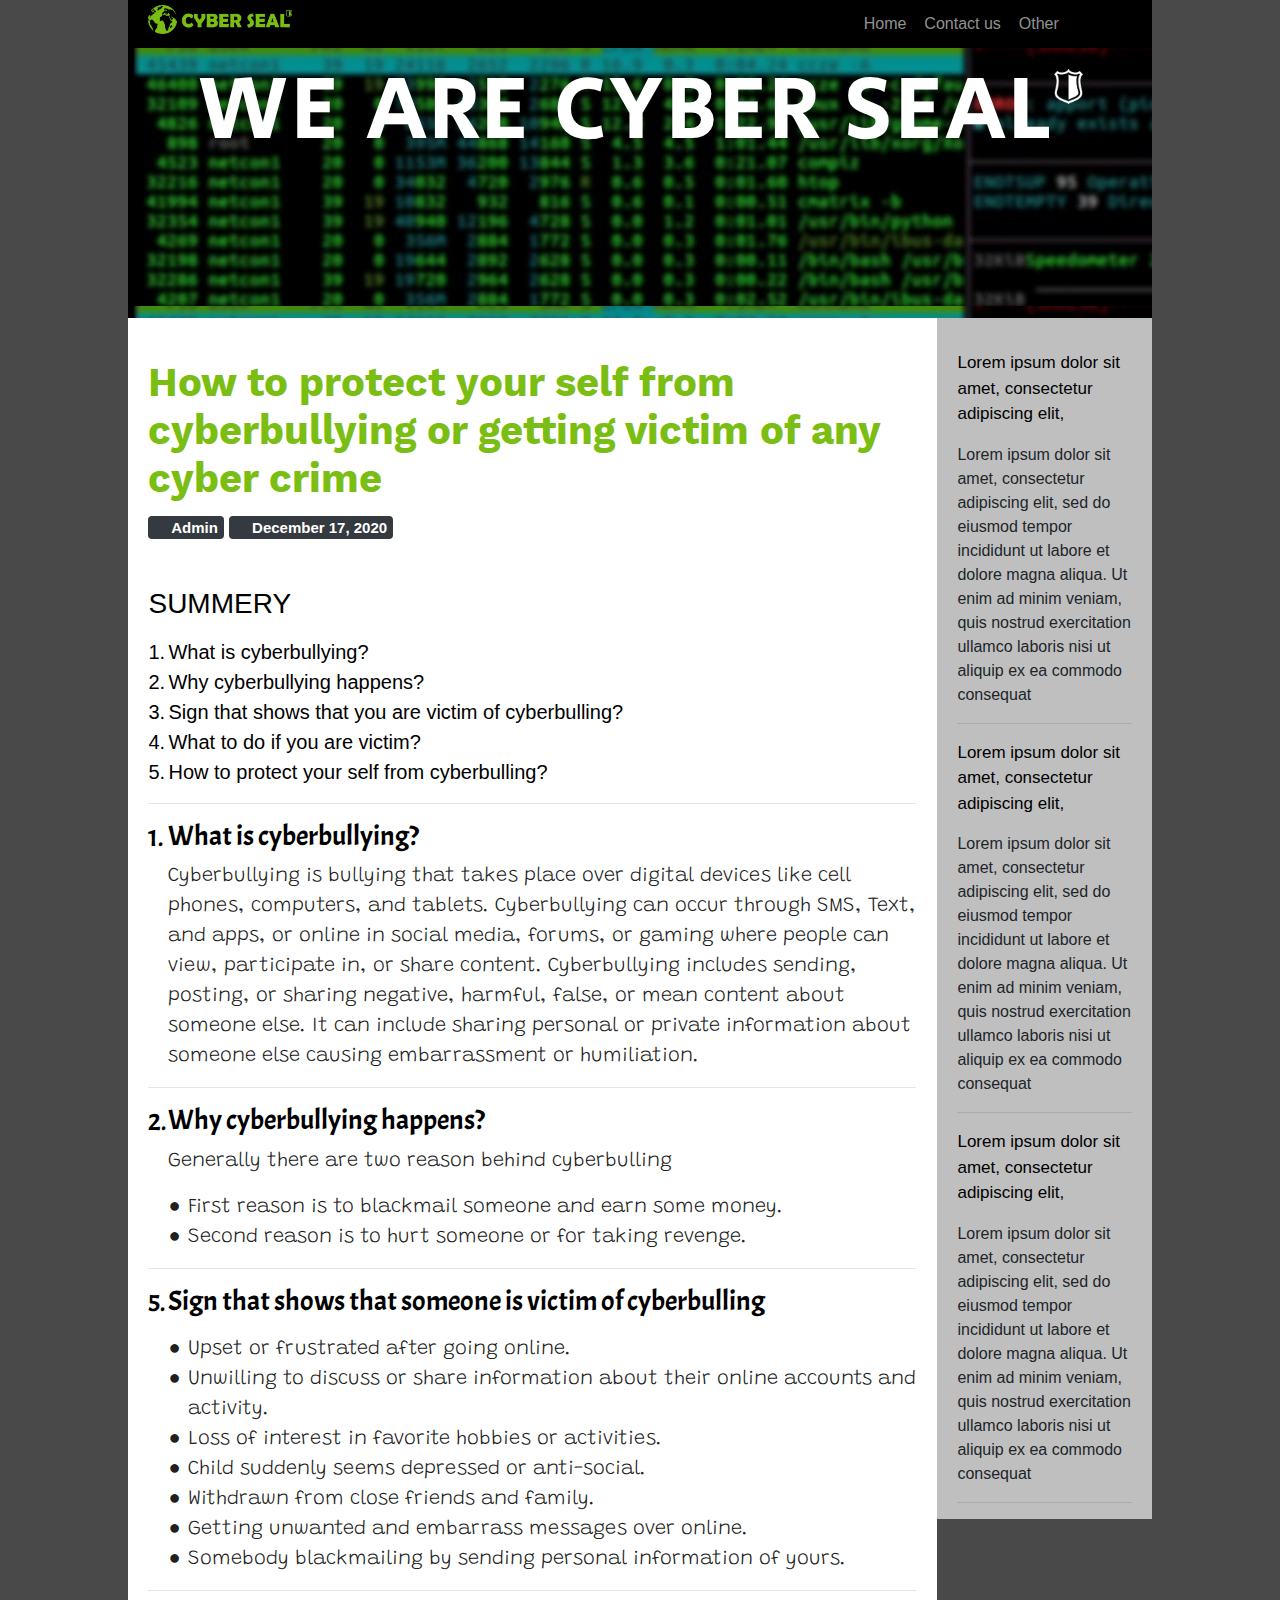
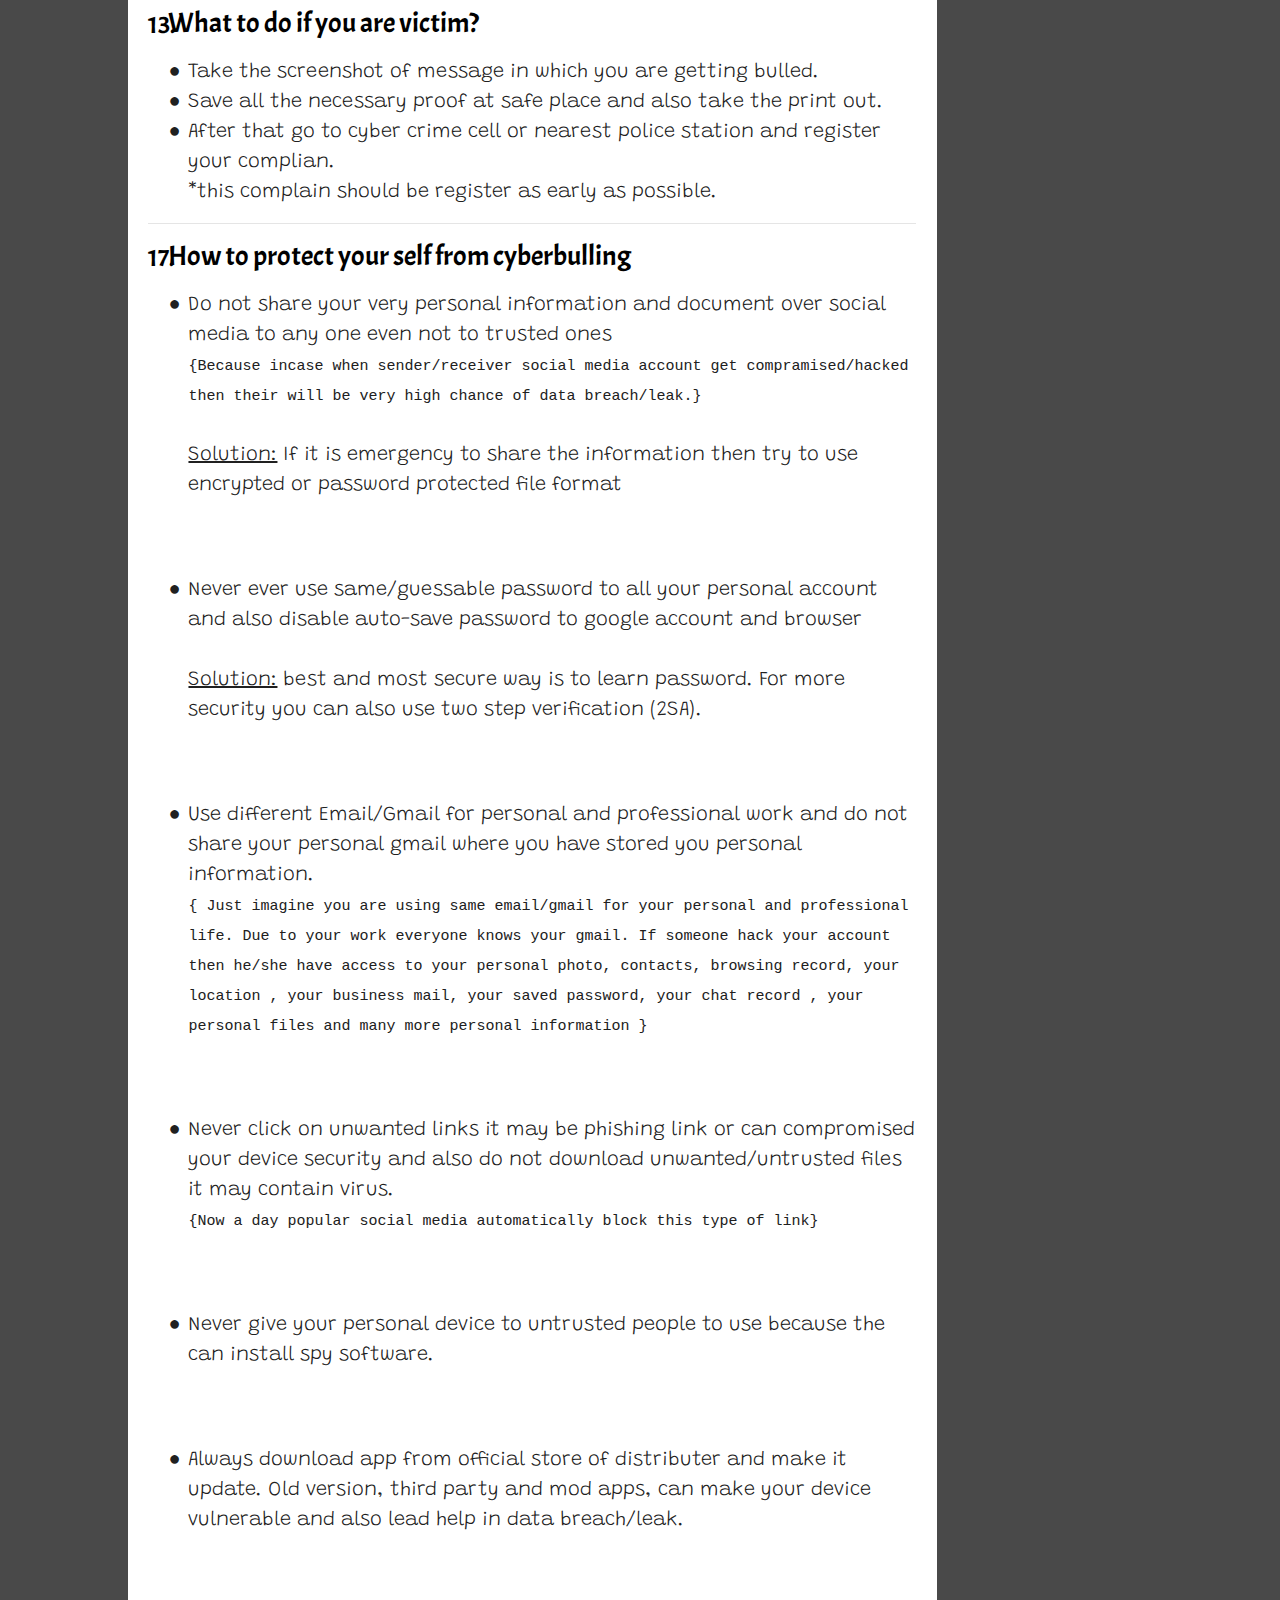
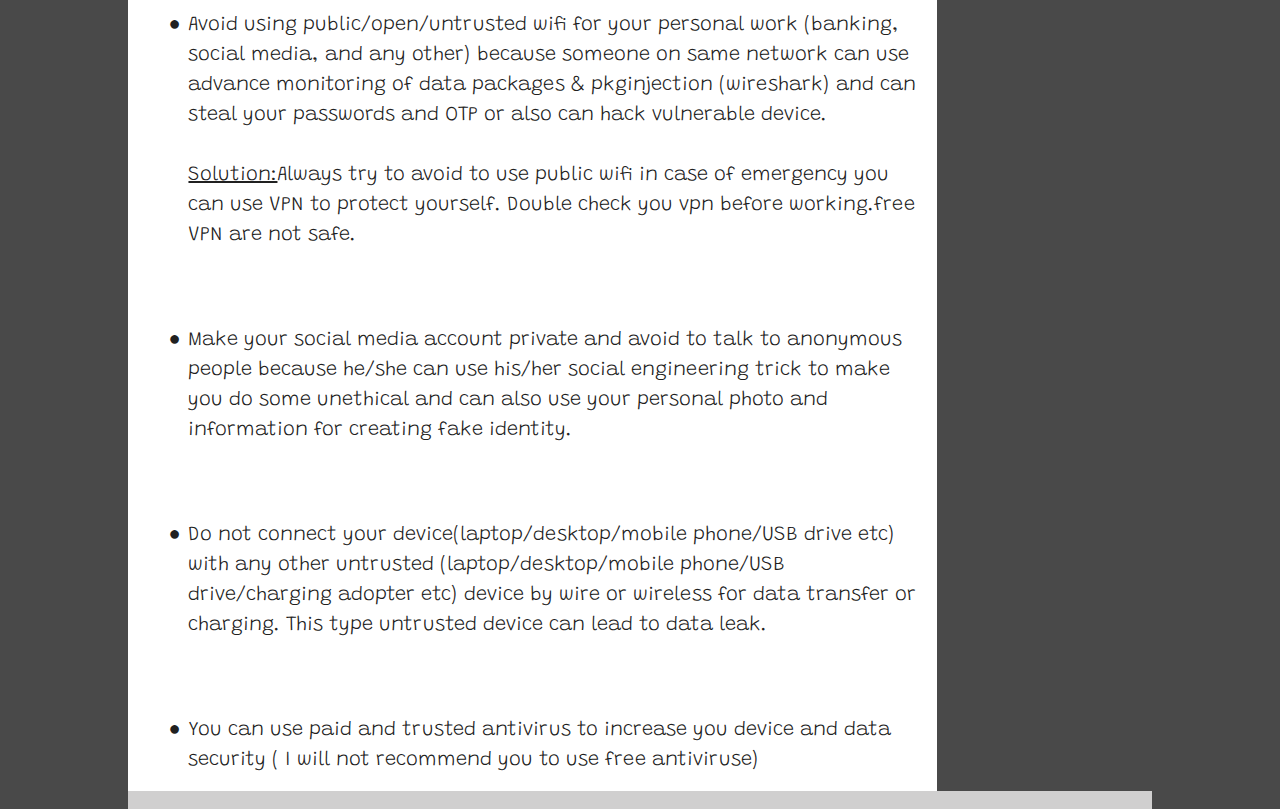
<file: index.html>
<!doctype html>
<html>
<head>
<meta charset="utf-8">
<meta name="viewport" content="width=device-width, initial-scale=1">
<meta http-equiv="X-UA-Compatible" content="IE=edge">
<title>cyberbullying</title>
<link href="BlogPostAssets/styles/blogPostStyle.css" rel="stylesheet" type="text/css">
	<link rel="stylesheet" href="https://use.fontawesome.com/releases/v5.7.0/css/all.css" integrity="sha384-lZN37f5QGtY3VHgisS14W3ExzMWZxybE1SJSEsQp9S+oqd12jhcu+A56Ebc1zFSJ" crossorigin="anonymous">
<link href="css/bootstrap-4.3.1.css" rel="stylesheet" type="text/css">
<!--The following script tag downloads a font from the Adobe Edge Web Fonts server for use within the web page. We recommend that you do not modify it.--><script>var __adobewebfontsappname__="dreamweaver"</script><script src="http://use.edgefonts.net/montserrat:n4:default;source-sans-pro:n2:default.js" type="text/javascript"></script>
</head>

<body class="minbg">
<div id="mainwrapper">
<header> 
    <!--**************************************************************************
    Header starts here. It contains Logo and 3 navigation links. 
    ****************************************************************************-->
    <div id="logo"> <img src="images/logo-verysmall.png" alt="CYBER SEAL" class="logo"></div>
    <nav> <a href="#" title="Link">Home</a> <a href="#" title="Link">Contact us</a> <a href="#" title="Link">Other</a></nav><br>
	  <!--<img src="images/bg.jpg" alt="bg" class="bg">-->
  </header>
	  <section class="site-title">
            <div class="site-background" >
               <div class="devbo">
			   <h1 class = "hma"> WE ARE CYBER SEAL<sup><img src="BlogPostAssets/images/seal.png" class="seallogo"></sup></h1>
<!---  <button class="btn">Explore</button>-->
            </div></div>
        </section>
  <div id="content">
   
    <section id="mainContent"> 
      <!--************************************************************************
    Main Blog content starts here
    ****************************************************************************-->
      <h1 class="mainh"><!-- Blog title -->How to protect your self from cyberbullying or getting victim of any cyber crime</h1>
		
		<div class="badgeh"><p><span class="badge badge-dark">  <span><i class="fas fa-user text-gray"></i>&nbsp;&nbsp;&nbsp;&nbsp;Admin</span></span>
		
		<span class="badge badge-dark"> <span><i class="fas fa-calendar-alt text-gray"></i>&nbsp;&nbsp;&nbsp;&nbsp;December 17, 2020</span></span></p></div><br>
	
      <h3 class="summ"><!-- Tagline -->SUMMERY</h3>
     
      <p><ol >
		
		<li class="summ">What is cyberbullying?</li>
		<li class="summ">Why cyberbullying happens?</li>
		<li class="summ">Sign that shows that you are victim of cyberbulling?</li>
		<li class="summ">What to do if you are victim?</li>
		<li class="summ">How to protect your self from cyberbulling?</li>
		
		</ol>
		
		</p>
	  
      <p>
		  
	      <ol><hr>
			  <li class="veronica"><h3 class="acid">What is cyberbullying?</h3>
				  
				  <p class="venomcon">Cyberbullying is bullying that takes place over digital devices like cell phones, computers, and tablets. Cyberbullying can occur through SMS, Text, and apps, or online in social media, forums, or gaming where people can view, participate in, or share content. Cyberbullying includes sending, posting, or sharing negative, harmful, false, or mean content about someone else. It can include sharing personal or private information about someone else causing embarrassment or humiliation.
				  </p>
				  
			 </li><hr>
			  <li class="veronica"><h3 class="acid">Why cyberbullying happens?</h3>
				  <p class="venomcon">Generally there are two reason behind cyberbulling 
					  <ul>
						  <li class="venom">First reason is to blackmail someone and earn some money.</li>
                          <li class="venom">Second reason is to hurt someone or for taking revenge.</li>
					</ul></p>
			  </li><hr>
	          <li class="veronica"> <h3 class="acid">Sign that shows that someone is victim of cyberbulling</h3>
				  <p>
					  <ul>
					      <li class="venom">Upset or frustrated after going online.</li>
                          <li class="venom">Unwilling to discuss or share information about their online accounts and activity. </li>
                          <li class="venom">Loss of interest in favorite hobbies or activities.</li>
                          <li class="venom">Child suddenly seems depressed or anti-social.</li>
                          <li class="venom">Withdrawn from close friends and family.</li>
                          <li class="venom">Getting unwanted and embarrass messages over online.</li>
                          <li class="venom">Somebody blackmailing by sending personal information of yours.</li>
					 </ul></p>
				</li><hr>
	             <li class="veronica"><h3 class="acid">What to do if you are victim?</h3><p>
					 <ul>
						 <li class="venom">Take the screenshot of message in which you are getting bulled.</li>
                         <li class="venom">Save all the necessary proof at safe place and also take the print out.</li>
                         <li class="venom">After that go to cyber crime cell or nearest police station and register your complian.<br>
                             *this complain should be register as early as possible.</li>
                       </ul>
					 
					 </p>
			     </li><hr>
                 <li class="veronica"> <h3 class="acid">How to protect your self from cyberbulling</h3>
					 <p>
						 <ul>
							 <li class="venom">Do not share your very personal information and document over social media to any one even not to trusted ones<br><tt>{Because incase when sender/receiver social media account get compramised/hacked then their will be very high chance of data breach/leak.}</tt> <br><br>
								<u>Solution:</u> If it is emergency to share the information then try to use encrypted or password protected file format <br>
								 <!----------------------------></li><br><br>
							 
							 
							 <li class="venom">Never ever use same/guessable password to all your personal account and also disable auto-save password to google account and browser<br><br>
								<u>Solution:</u> best and most secure way is to learn password. For more security you can also use two step verification (2SA). </li> <br><br>
							 
							 
							  <li class="venom">Use different Email/Gmail for personal and professional work and do not share your personal gmail where you have stored you personal information.<br><tt>{ Just imagine you are using same email/gmail for your personal and professional life. Due to your work everyone knows your gmail. If someone hack your account then he/she have access to your personal photo, contacts, browsing record, your location , your business mail, your saved password, your chat record , your personal files and many more personal information  }</tt></li><br><br>
							 
							 
							  <li class="venom">Never click on unwanted links it may be phishing link or can compromised your device security and also do not download unwanted/untrusted files it may contain virus.<br><tt>{Now a day popular social media automatically block this type of link}</tt> <br>
								
								 <!----------------------------></li><br><br>
							 
							 
							 <li class="venom">Never give your personal device to untrusted people to use because the can install spy software.
							 <!----what are spy software--------->
							 </li><br><br>
							 
							 
							 <li class="venom">Always download app from official store of distributer and make it update. Old version, third party and mod apps, can make your device vulnerable and also lead help in data breach/leak.
							 <!--------what are vulnerable device------------>
								 <!-----check weather your data is compranised------>
							 </li> <br><br>
							 
							 
							 <li class="venom">Avoid using public/open/untrusted wifi for your personal work (banking, social media, and any other) because someone on same network can use advance monitoring of data packages & pkginjection (wireshark) and can steal your passwords and OTP or also can hack vulnerable device.<br><br>
								 
							 <u>Solution:</u>Always try to avoid to use public wifi in case of emergency you can use VPN to protect yourself. Double check you vpn before working.free VPN are not safe.
								 <!-----list of free vpn------->
							 </li><br><br>
							 
							 
							 <li class="venom">Make your social media account private and avoid to talk to anonymous people because he/she can use his/her social engineering trick to make you do some unethical and can also use your personal photo and information for creating fake identity.</li><br><br>
							 
							 
							 <li class="venom">Do not connect your device(laptop/desktop/mobile phone/USB drive etc) with any other untrusted (laptop/desktop/mobile phone/USB drive/charging adopter etc) device by wire or wireless for data transfer or charging. This type untrusted device can lead to data leak.
							 
							 
							 </li><br><br>
							 
							 <li class="venom">You can use paid and trusted antivirus to increase you device and data security ( I will not recommend you to use free antiviruse)
							 <!-----------list of best antiviruse--------->
							 </li>
							 
							 
							 </ul></p>
							 
							 </li>

	  
	  
	      </ol>
	  
	  
	  
	  
	  
	  
	  
	  
	  
	  
	  </p>
   <!--   <aside id="authorInfo"> 
        
        <h2>    </h2>
        <p>Lorem ipsum dolor sit amet, consectetur adipiscing elit, sed do eiusmod tempor incididunt ut labore et dolore magna aliqua. Ut enim ad minim veniam, quis nostrud exercitation ullamco laboris nisi ut aliquip ex ea commodo consequat.</p>
      </aside>--->
</section>
<section id="sidebar"> 
      <!--************************************************************************
    Sidebar starts here
    ****************************************************************************-->
     <div>
		 <p class="shead">Lorem ipsum dolor sit amet, consectetur adipiscing elit,</p>
		 <p>Lorem ipsum dolor sit amet, consectetur adipiscing elit, sed do eiusmod tempor incididunt ut labore et dolore magna aliqua. Ut enim ad minim veniam, quis nostrud exercitation ullamco laboris nisi ut aliquip ex ea commodo consequat</p>
	 </div>
	<hr>
	 <div>
		 <p class="shead">Lorem ipsum dolor sit amet, consectetur adipiscing elit,</p>
		 <p>Lorem ipsum dolor sit amet, consectetur adipiscing elit, sed do eiusmod tempor incididunt ut labore et dolore magna aliqua. Ut enim ad minim veniam, quis nostrud exercitation ullamco laboris nisi ut aliquip ex ea commodo consequat</p>
	 </div>
	<hr>
	<div>
		 <p class="shead">Lorem ipsum dolor sit amet, consectetur adipiscing elit,</p>
		 <p>Lorem ipsum dolor sit amet, consectetur adipiscing elit, sed do eiusmod tempor incididunt ut labore et dolore magna aliqua. Ut enim ad minim veniam, quis nostrud exercitation ullamco laboris nisi ut aliquip ex ea commodo consequat</p>
	 </div>
	<hr>
      
    </section>
    <footer> 
      <!--************************************************************************
    Footer starts here
    ****************************************************************************-->
     <!--- <article>
        <h3>Footer1</h3>
        <p>Lorem ipsum dolor sit amet, consectetur adipiscing elit, sed do eiusmod tempor incididunt ut labore et dolore magna aliqua.</p>
      </article>
      <article>
        <h3>Footer2</h3>
        <p>Lorem ipsum dolor sit amet, consectetur adipiscing elit, sed do eiusmod tempor incididunt ut labore et dolore magna aliqua.</p>
      </article>-->
    </footer>
  </div>
  <div id="footerbar"><!-- Small footerbar at the bottom --></div>
</div>

</body>
</html>
</file>
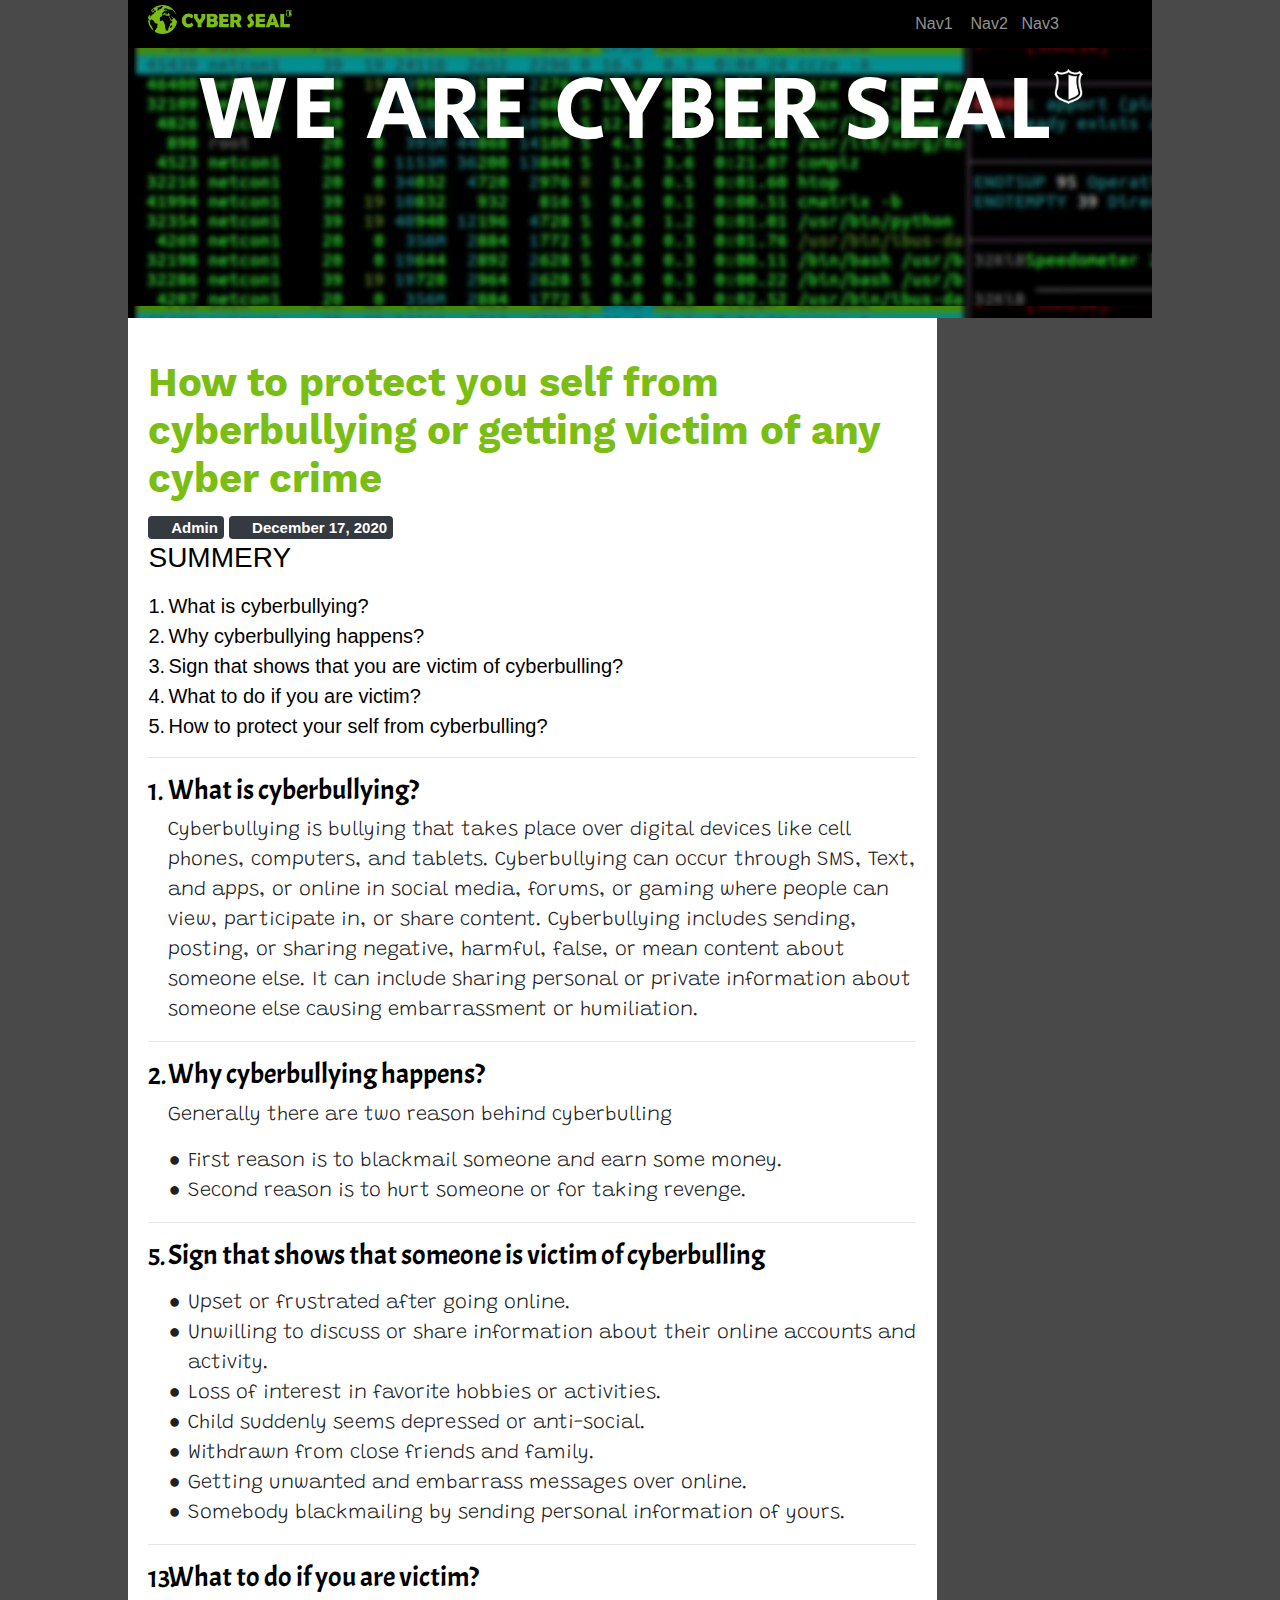
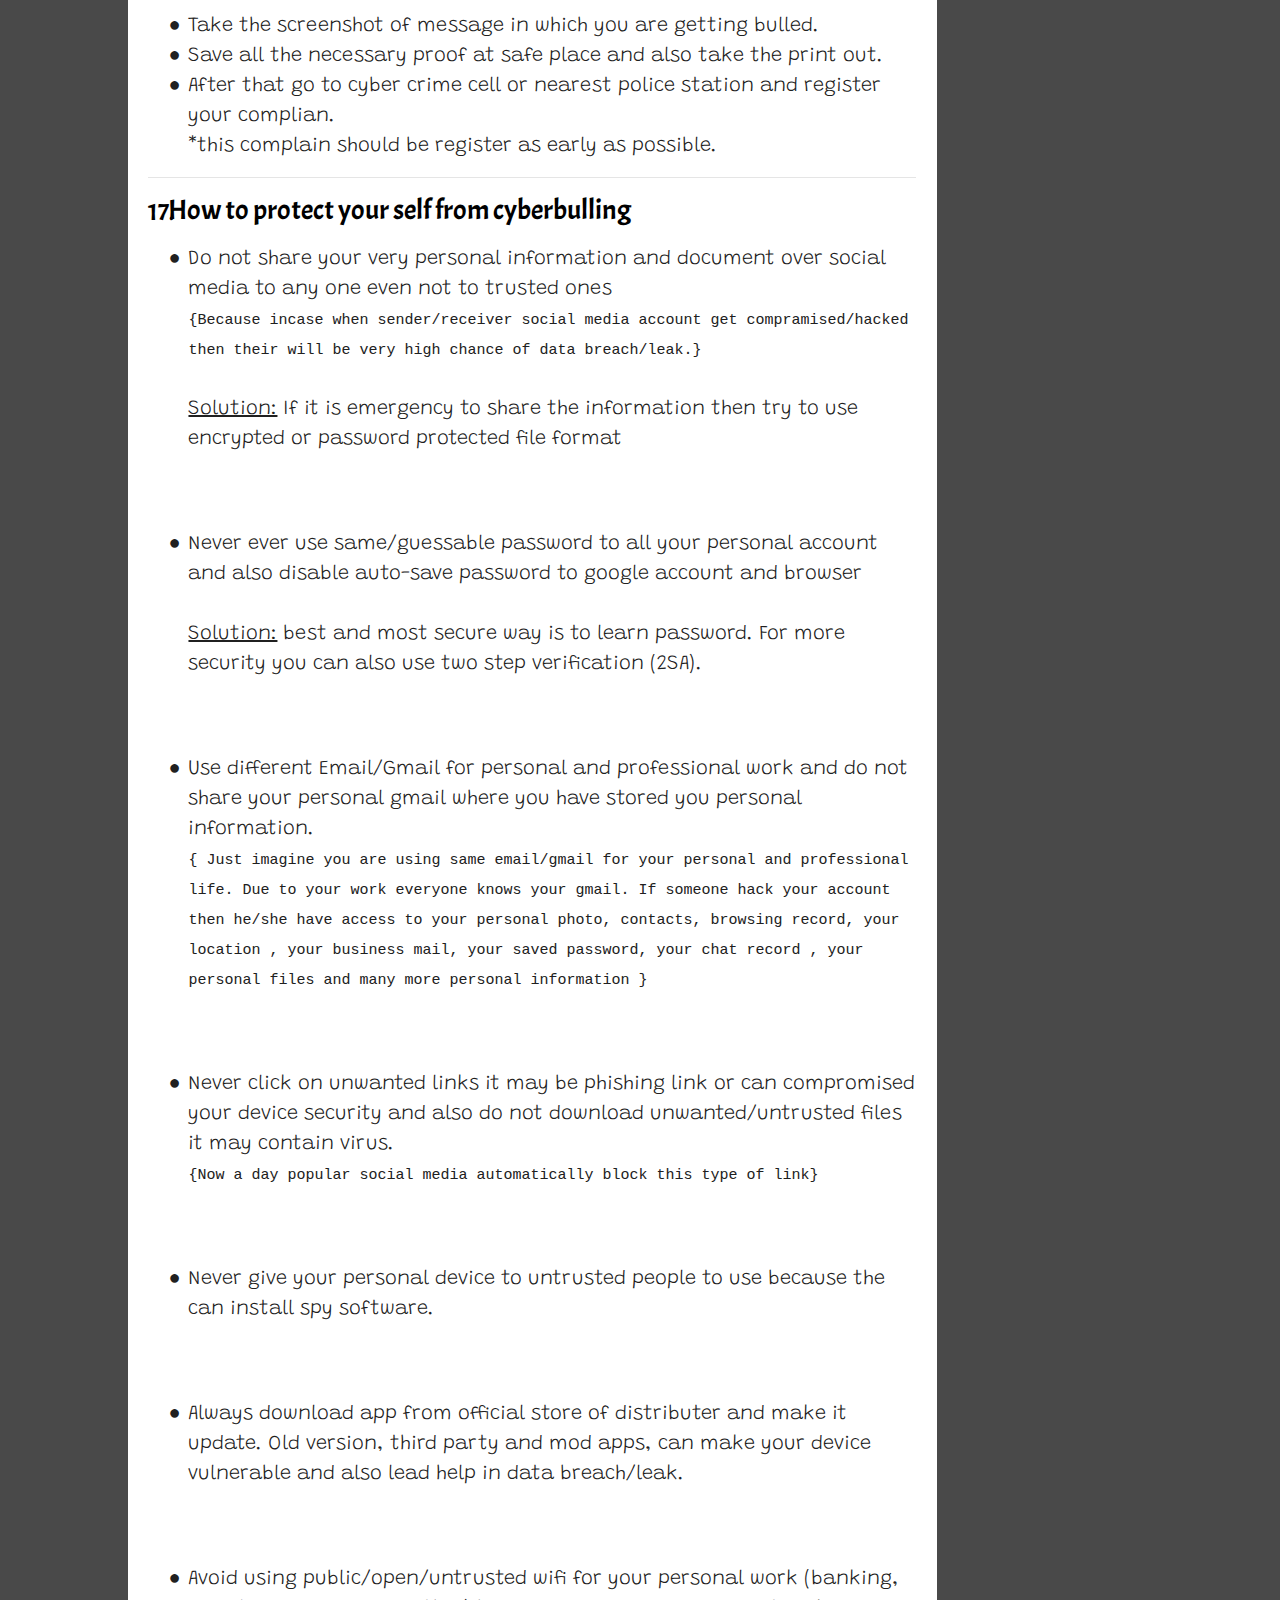
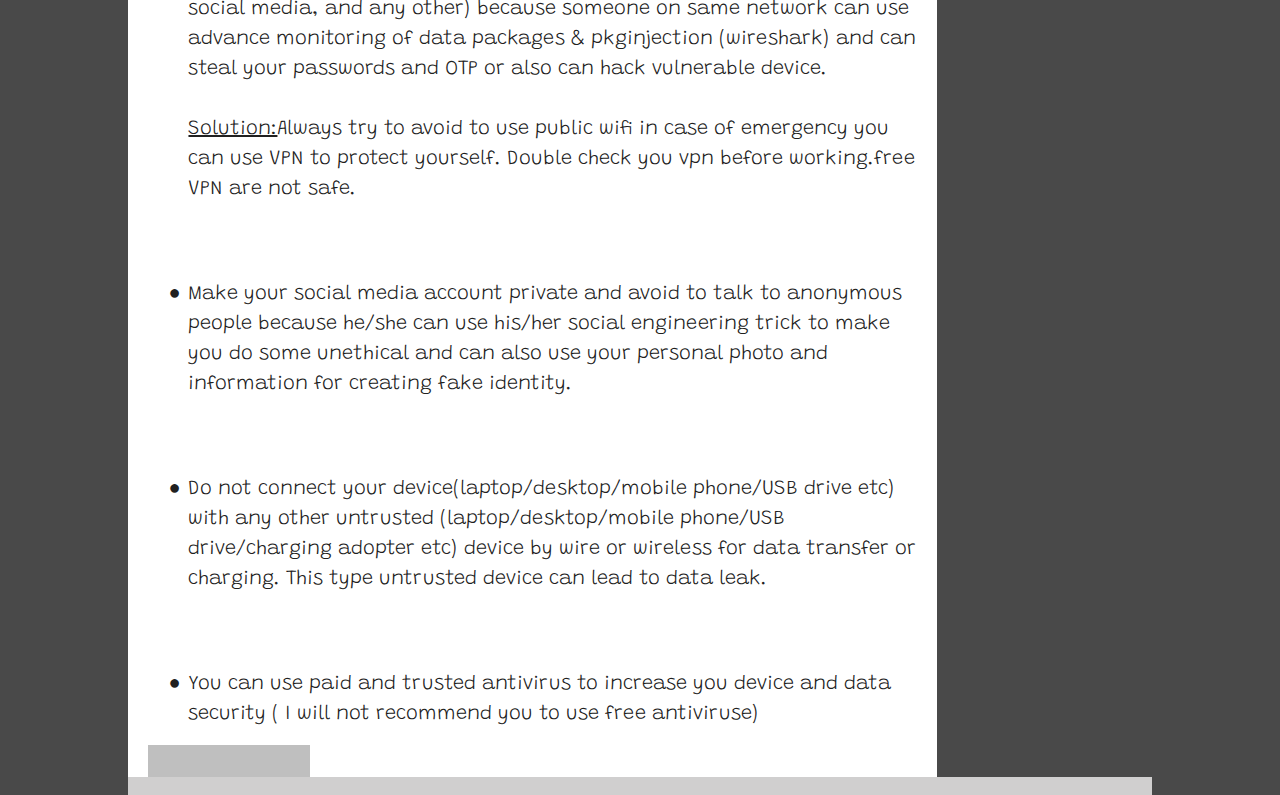
<file: Untitled-1.html>
<!doctype html>
<html>
<head>
<meta charset="utf-8">
<meta name="viewport" content="width=device-width, initial-scale=1">
<meta http-equiv="X-UA-Compatible" content="IE=edge">
<title>BlogPost template by Adobe Dreamweaver CC</title>
<link href="BlogPostAssets/styles/blogPostStyle.css" rel="stylesheet" type="text/css">
	<link rel="stylesheet" href="https://use.fontawesome.com/releases/v5.7.0/css/all.css" integrity="sha384-lZN37f5QGtY3VHgisS14W3ExzMWZxybE1SJSEsQp9S+oqd12jhcu+A56Ebc1zFSJ" crossorigin="anonymous">
<link href="css/bootstrap-4.3.1.css" rel="stylesheet" type="text/css">
<!--The following script tag downloads a font from the Adobe Edge Web Fonts server for use within the web page. We recommend that you do not modify it.--><script>var __adobewebfontsappname__="dreamweaver"</script><script src="http://use.edgefonts.net/montserrat:n4:default;source-sans-pro:n2:default.js" type="text/javascript"></script>
</head>

<body class="minbg">
<div id="mainwrapper">
<header> 
    <!--**************************************************************************
    Header starts here. It contains Logo and 3 navigation links. 
    ****************************************************************************-->
    <div id="logo"> <img src="images/logo-verysmall.png" alt="CYBER SEAL" class="logo"></div>
    <nav> <a href="#" title="Link">Nav1</a> <a href="#" title="Link">Nav2</a><a href="#" title="Link">Nav3</a> </nav><br>
	  <!--<img src="images/bg.jpg" alt="bg" class="bg">-->
  </header>
	  <section class="site-title">
            <div class="site-background" >
               <div class="devbo">
			   <h1 class = "hma"> WE ARE CYBER SEAL<sup><img src="BlogPostAssets/images/seal.png" class="seallogo"></sup></h1>
<!---  <button class="btn">Explore</button>-->
            </div></div>
        </section>
  <div id="content">
   
    <section id="mainContent"> 
      <!--************************************************************************
    Main Blog content starts here
    ****************************************************************************-->
      <h1 class="mainh"><!-- Blog title -->How to protect you self from cyberbullying or getting victim of any cyber crime</h1>
		
		<span class="badge badge-dark">  <span><i class="fas fa-user text-gray"></i>&nbsp;&nbsp;&nbsp;&nbsp;Admin</span></span>
		
		<span class="badge badge-dark"> <span><i class="fas fa-calendar-alt text-gray"></i>&nbsp;&nbsp;&nbsp;&nbsp;December 17, 2020</span></span>
	
      <h3><!-- Tagline -->SUMMERY</h3>
     
      <p><ol>
		
		<li>What is cyberbullying?</li>
		<li>Why cyberbullying happens?</li>
		<li>Sign that shows that you are victim of cyberbulling?</li>
		<li>What to do if you are victim?</li>
		<li>How to protect your self from cyberbulling?</li>
		
		</ol>
		
		</p>
	  
      <p>
		  
	      <ol><hr>
			  <li class="veronica"><h3 class="acid">What is cyberbullying?</h3>
				  
				  <p class="venomcon">Cyberbullying is bullying that takes place over digital devices like cell phones, computers, and tablets. Cyberbullying can occur through SMS, Text, and apps, or online in social media, forums, or gaming where people can view, participate in, or share content. Cyberbullying includes sending, posting, or sharing negative, harmful, false, or mean content about someone else. It can include sharing personal or private information about someone else causing embarrassment or humiliation.
				  </p>
				  
			 </li><hr>
			  <li class="veronica"><h3 class="acid">Why cyberbullying happens?</h3>
				  <p class="venomcon">Generally there are two reason behind cyberbulling 
					  <ul>
						  <li class="venom">First reason is to blackmail someone and earn some money.</li>
                          <li class="venom">Second reason is to hurt someone or for taking revenge.</li>
					</ul></p>
			  </li><hr>
	          <li class="veronica"> <h3 class="acid">Sign that shows that someone is victim of cyberbulling</h3>
				  <p>
					  <ul>
					      <li class="venom">Upset or frustrated after going online.</li>
                          <li class="venom">Unwilling to discuss or share information about their online accounts and activity. </li>
                          <li class="venom">Loss of interest in favorite hobbies or activities.</li>
                          <li class="venom">Child suddenly seems depressed or anti-social.</li>
                          <li class="venom">Withdrawn from close friends and family.</li>
                          <li class="venom">Getting unwanted and embarrass messages over online.</li>
                          <li class="venom">Somebody blackmailing by sending personal information of yours.</li>
					 </ul></p>
				</li><hr>
	             <li class="veronica"><h3 class="acid">What to do if you are victim?</h3><p>
					 <ul>
						 <li class="venom">Take the screenshot of message in which you are getting bulled.</li>
                         <li class="venom">Save all the necessary proof at safe place and also take the print out.</li>
                         <li class="venom">After that go to cyber crime cell or nearest police station and register your complian.<br>
                             *this complain should be register as early as possible.</li>
                       </ul>
					 
					 </p>
			     </li><hr>
                 <li class="veronica"> <h3 class="acid">How to protect your self from cyberbulling</h3>
					 <p>
						 <ul>
							 <li class="venom">Do not share your very personal information and document over social media to any one even not to trusted ones<br><tt>{Because incase when sender/receiver social media account get compramised/hacked then their will be very high chance of data breach/leak.}</tt> <br><br>
								<u>Solution:</u> If it is emergency to share the information then try to use encrypted or password protected file format <br>
								 <!----------------------------></li><br><br>
							 
							 
							 <li class="venom">Never ever use same/guessable password to all your personal account and also disable auto-save password to google account and browser<br><br>
								<u>Solution:</u> best and most secure way is to learn password. For more security you can also use two step verification (2SA). </li> <br><br>
							 
							 
							  <li class="venom">Use different Email/Gmail for personal and professional work and do not share your personal gmail where you have stored you personal information.<br><tt>{ Just imagine you are using same email/gmail for your personal and professional life. Due to your work everyone knows your gmail. If someone hack your account then he/she have access to your personal photo, contacts, browsing record, your location , your business mail, your saved password, your chat record , your personal files and many more personal information  }</tt></li><br><br>
							 
							 
							  <li class="venom">Never click on unwanted links it may be phishing link or can compromised your device security and also do not download unwanted/untrusted files it may contain virus.<br><tt>{Now a day popular social media automatically block this type of link}</tt> <br>
								
								 <!----------------------------></li><br><br>
							 
							 
							 <li class="venom">Never give your personal device to untrusted people to use because the can install spy software.
							 <!----what are spy software--------->
							 </li><br><br>
							 
							 
							 <li class="venom">Always download app from official store of distributer and make it update. Old version, third party and mod apps, can make your device vulnerable and also lead help in data breach/leak.
							 <!--------what are vulnerable device------------>
								 <!-----check weather your data is compranised------>
							 </li> <br><br>
							 
							 
							 <li class="venom">Avoid using public/open/untrusted wifi for your personal work (banking, social media, and any other) because someone on same network can use advance monitoring of data packages & pkginjection (wireshark) and can steal your passwords and OTP or also can hack vulnerable device.<br><br>
								 
							 <u>Solution:</u>Always try to avoid to use public wifi in case of emergency you can use VPN to protect yourself. Double check you vpn before working.free VPN are not safe.
								 <!-----list of free vpn------->
							 </li><br><br>
							 
							 
							 <li class="venom">Make your social media account private and avoid to talk to anonymous people because he/she can use his/her social engineering trick to make you do some unethical and can also use your personal photo and information for creating fake identity.</li><br><br>
							 
							 
							 <li class="venom">Do not connect your device(laptop/desktop/mobile phone/USB drive etc) with any other untrusted (laptop/desktop/mobile phone/USB drive/charging adopter etc) device by wire or wireless for data transfer or charging. This type untrusted device can lead to data leak.
							 
							 
							 </li><br><br>
							 
							 <li class="venom">You can use paid and trusted antivirus to increase you device and data security ( I will not recommend you to use free antiviruse)
							 <!-----------list of best antiviruse--------->
							 </li>
							 
							 
							 </ul></p>
							 
							 </li>

	  
	  
	      </ol>
	  
	  
	  
	  
	  
	  
	  
	  
	  
	  
	  </p>
   <!--   <aside id="authorInfo"> 
        
        <h2>    </h2>
        <p>Lorem ipsum dolor sit amet, consectetur adipiscing elit, sed do eiusmod tempor incididunt ut labore et dolore magna aliqua. Ut enim ad minim veniam, quis nostrud exercitation ullamco laboris nisi ut aliquip ex ea commodo consequat.</p>
      </aside>--->

<section id="sidebar"> 
      <!--************************************************************************
    Sidebar starts here
    ****************************************************************************-->
     
      
    </section>
    <footer> 
      <!--************************************************************************
    Footer starts here
    ****************************************************************************-->
     <!--- <article>
        <h3>Footer1</h3>
        <p>Lorem ipsum dolor sit amet, consectetur adipiscing elit, sed do eiusmod tempor incididunt ut labore et dolore magna aliqua.</p>
      </article>
      <article>
        <h3>Footer2</h3>
        <p>Lorem ipsum dolor sit amet, consectetur adipiscing elit, sed do eiusmod tempor incididunt ut labore et dolore magna aliqua.</p>
      </article>-->
    </footer>
  </div>
  <div id="footerbar"><!-- Small footerbar at the bottom --></div>
</div>
</body>
</html>
</file>
<file: BlogPostAssets/styles/blogPostStyle.css>
@charset "UTF-8";

/*-------font------------*/

/*  font-family: Caveat-Medium  */
@font-face {
    font-family:Caveat-Medium ;
    src: url('../webfont/Caveat/static/Caveat-Medium.ttf');
}

/*  font-family: Grandstander-Black  */
@font-face {
    font-family: Grandstander-Black;
    src: url('../webfont/Grandstander/Grandstander-VariableFont_wght.ttf');
}

/*  font-family: WorkSans-Bold  */
@font-face {
    font-family: WorkSans-Bold;
    src: url('../webfont/Work_Sans/static/WorkSans-Bold.ttf');
}
/*  font-family: Acme-Regular  */
@font-face {
    font-family: Acme-Regular;
    src: url('../webfont/Acme/Acme-Regular.ttf');
}
@font-face {
    font-family: Carnage;
    src: url("../webfont/carnage_movie_poster/SecularOne-Regular.ttf");
}
/*--------------------------------------*/

/*-------------------------------------*/


/*-----------------------*/
.site-title{
    background-image: url("../../images/bg.jpg");
  padding-top: 10px;
	height: 30vh;
}
.site-background{
padding-top: auto;
	align-content: center;
	text-align: center;
	max-width: 100%;
}
.hma {
	letter-spacing: 2px;
	word-spacing: 3px;
	font-family: Carnage;
	font-size: 10vh;
	color: #FFFFFF;
	
}
img.seallogo{
		height:35px;
	}
h1.mainh{
	font-family:WorkSans-Bold;
	font-size: 40px;
	color: #7ABD13;
	
}
/*-----------list aling------------*/
ol,ul {
  padding-left: 0;
}

li {
  list-style: none;
  padding-left: 1.25rem;
  position: relative;
}

li::before {
  left: 0;
  position: absolute;
}

ol {
  counter-reset: counter;
}

ol li::before {
  content: counter(counter) ".";
  counter-increment: counter;
}

ul li::before {
  content: "●";
}
/*------------------------------*/
.venomcon{
	font-family: Grandstander-Black;
	color: #202020;
	font-size: 20px;
}
.venom{
	font-family: Grandstander-Black;
	color: #202020;
	font-size: 20px;
}
.veronica{
	width: 100%;
	color: black;
	font-family: Acme-Regular;
	font-size:25px;
}
.minbg{
	background-color: #494949;
}
tt {
	font-size: 15px;
}
.shead{
	font-size: 17px;
	color: black;
	
}

ul ol li {list-style-position: ;}
#mainContent{
	background-color: white;
}
#mainwrapper header {
	/*Header */
	background-color:black;
	overflow: auto;
	font-family: montserrat, sans-serif;
	font-style: normal;
	font-weight: 400;
}
#mainwrapper header #logo {
	/* Company Logo text */
	
	float: left;
	padding-left: 2%;
	padding-top: 5px;
	padding-bottom: 5px;
	color:black;
}
.logo{
	width: 58%;
}
.bg{
	width: 68%;
}
.nav{
    background: white;
    padding: 0 2rem;
    height: 0rem;
    min-height: 10vh;
    overflow: hidden;
    transition: height 1s ease-in-out;
}

.nav .nav-menu{    
    justify-content: space-between;
}

.nav .toggle-collapse{
    position: absolute;
    top: 0%;
    width: 90%;
    cursor: pointer;
    display: none;
}

.nav .toggle-collapse .toggle-icons{
    display: flex;
    justify-content: flex-end;
    padding: 1.7rem 0;
}

.nav .toggle-collapse .toggle-icons i{
    font-size: 1.4rem;
    color: var(--text-gray);
}

.collapse{
    height: 30rem;
}

.nav .nav-items{
    display: flex;
    margin: 0;
}

.nav .nav-items .nav-link{
    padding: 1.6rem 1rem;
    font-size: 1.1rem;
    position: relative;
    font-family: var(--Abel);
    font-size: 1.1rem;
}

.nav .nav-items .nav-link:hover{
    background-color: var(--midnight);
}

.nav .nav-items .nav-link:hover a{
    color: var(--white);
}

.nav .nav-brand a{
    font-size: 1.6rem;
    padding: 1rem 0;
    display: block;
    font-family: var(--Lexend);
    font-size: 1.6rem;
}

.nav .social{
    padding: 1.4rem 0
}

.nav .social i{
    padding: 0 .2rem;
}

.nav .social i:hover{
    color: #a1c4cf;
}
#mainwrapper header nav {
	/*Nav bar containing links in header */
	text-align: right;
	padding-top: 12px;
	padding-bottom: 12px;
	padding-right: 2%;
	width: 68%;
	float: left;
	color: rgba(146,146,146,1.00);
}
header nav a {
	/* Links in header */
	padding-right: 2%;
}
#content #mainContent, #content #mainContent h2 {
	/* Styling for main headings */
	color: rgba(146,146,146,1.00);
}
#content #mainContent h3 {
	/*Captions ot Taglines */
	;
	font-style: bold;
}
hr{
	color: #7ABD13;
}
.bttn{
	height:70%;
	width: auto;
	font-size: 19px;
	word-spacing: 3px;
	color: #FFFFFF;
    background-color: #7ABD13;
    border: #FFFFFF;
    padding: 0.25px 4px;
	margin-left: 3px;
	border-radius: 5px;
}
.bttn:hover{
background-color: white;
color: black;
transition: .5s;
 cursor: pointer;}

.acid{/**
	   background: #7ABD13;
    padding: .4rem 1rem;
    margin: .8rem 0;
    border-radius: 6px;
    width: auto;
    display: flex;
    justify-content: space-between;*/
}
#content #mainContent #bannerImage {
	/*Container for main banner image */
	width: 100%;
	background-color: rgba(118,115,115,1.00);
}
#content #mainContent  {
	/* All paragraphs under maincontent */
	color: black;
	font-family: source-sans-pro, sans-serif;
	font-style: normal;
	font-weight: 200;
	text-align: left;
	font-size: 20px;
}
#content #mainContent #authorInfo {
	/* Author info section */
	background-color: rgba(118,115,115,1.00);
}
#content #mainContent #authorInfo h2, #content #mainContent #authorInfo p {
	color: rgba(118,115,115,1.00);
	padding-left: 2%;
	padding-top: 11px;
}
#content #mainContent #authorInfo p {
	color: rgba(255,255,255,1.00);
	padding-left: 2%;
	padding-top: 0px;
	padding-bottom: 11px;
	padding-right: 2%;
}
footer article {
	/* Footer articles */
	width: 46%;
	float: left;
	padding-left: 2%;
	padding-right: 2%;
	text-align: justify;
	font-family: source-sans-pro, sans-serif;
	font-style: normal;
	font-weight: 200;
	color: rgba(146,146,146,1.00);
}
footer article h3 {
	/* Footer article titles */
	text-align: center;
	font-family: montserrat, sans-serif;
	font-style: normal;
	font-weight: 400;
}
#mainContent {
	/* Container for the blog post in individal blog view */
	padding-left: 2%;
	width: 79%;
	float: left;
	padding-right: 2%;
	padding-top: 41px;
}
#mainwrapper #content #sidebar {
	/* Sidebar*/
	width: 21%;
	padding-left: 2%;
	padding-right: 2%;
	float: left;
	background-color: #BFBFBF;
	margin-top: 0px;
	padding-top: 32px;
}
#mainwrapper {
	/* Container of all content */
	width: 80%;
	overflow: auto;
	margin-left: 10%;
}
#content #sidebar input {
	/* Search box in sidebar */
	width: 98%;
	height: 32px;
}
#content #sidebar #adimage {
	/* Container for Image in sidebar */
	width: 100%;
	background-color: rgba(208,207,207,1.00);
	margin-top: 46px;
	float: none;
	overflow: auto;
}
nav ul li {
	list-style-position: inside;
	list-style-type: none;
	padding-top: 0px;
	padding-bottom: 0px;
}
nav ul {
	padding-left: 0%;
}
nav ul li a {
	list-style-position: inside;
	color: black;
	text-decoration: none;
}
#footerbar {
	/* Footer bar at the bottom of the page */
	height: 18px;
	clear: both;
	background-color: rgba(208,207,207,1.00);
	width: 100%;
}
footer {
	/* Container for footer artices */
	width: 71%;
	padding-left: 2%;
	padding-right: 2%;
}
.notOnDesktop {
	/*element to be displayed only in mobile view and tabet view */
	display: none;
}
#mainContent #bannerImage img {
	/* Actual banner image */
	width: 100%;
}
#sidebar #adimage img {
	/* Image in sidebar */
	width: 100%;
	float: left;
}
#mainwrapper header nav a {
	/* Links in header */
	color: rgba(146,146,146,1.00);
	text-decoration: none;
}

/* Tablet view */
@media screen and (max-width:769px) {
.notOnDesktop {
	/* Search box shown only in mobile view and Tablet view */
	display: block;
	text-align: right;
	padding-right: 8px;
	padding-top: 8px;
	padding-bottom: 8px;
	width: 96%;
}
#content .notOnDesktop input {
	height: 28px;
}
#mainContent {
	/* Container for the blog post */
	padding-top: 0px;
	float: none;
	width: 96%;
}
#sidebar input {
	/* Search box in sidebar */
	display: none;
}
#mainwrapper #content #sidebar {
	/* Sidebar*/
	float: none;
	width: 92%;
	padding-top: 13px;
	overflow: auto;
	margin-top: 3px;
	margin-left: 2%;
	padding-bottom: 13px;
}
#content #sidebar #adimage {
	/* Image in sidebar */
	width: 60%;
	margin-top: 0px;
	float: left;
}
#content #sidebar nav {
	/* Navigation links in sidebar */
	width: 36%;
	float: left;
	padding-left: 4%;
}
#sidebar nav ul {
	margin-top: 0px;
}
footer {
	/* Footer region */
	width: 96%;
	padding-left: 2%;
	padding-right: 2%;
}
#content footer article {
	/*Each footer article */
	width: 46%;
}
#mainwrapper header {
	/* Header */
	width: 100%;
}
}

/* Mobile view */
@media screen and (max-width:480px) {
#mainwrapper header #logo {
	/* Company Logo text in header */
	width: 100%;
	margin-left: 0px;
}
#mainwrapper header nav {
	/*navigation links in header */
	text-align: center;
	background-color: rgba(255,255,255,1.00);
	width: 100%;
}
#content #sidebar #adimage {
	/* Container for image in sidebar */
	width: 100%;
}
#content #sidebar nav {
	/* Navigation bar for links in sidebar */
	width: 100%;
	padding-top: 7px;
}
#sidebar nav ul li {
	display: inline-block;
	width: 100%;
	text-align: left;
}
#mainwrapper #content #sidebar {
	/* sidebar */
	padding-bottom: 0px;
}
#content .notOnDesktop {
	/* Search box shown only in mobile and tablet view */
	width: 100%;
	text-align: left;
	padding-left: 0px;
	padding-right: 0px;
}
#content .notOnDesktop input {
	width: 100%;
	text-align: center;
}
#content #mainContent h3 {
	/* Title under maincontent, if any */
	font-size: 22px;
	width: 98%;
	text-align: left;
}
#content footer article {
	/* Each foter article */
	width: 100%;
}
	#mainwrapper{
		align-content: center;
		width: 100%;
		padding: 0px;
		margin: 0px;
	}
	
	 ul.venom{
		text-align: left;
		list-style-position: inside;
		margin: 0px;
		
		 
	}
	.venom{
		font-size: 15px;
		width:98%;
		padding-right: 0px;
	}
	.bttn{
		font-size: 19px;
	}
     #mainContent {
	border-radius: 0px 70px 10px 10px;
	
	padding: 0px;
	width: 100%;
	
    }
	.venomcon{
		width: 100%;
	}
	.minbg{
		padding-left:0px;
	background-color: black;
		width: 100%;
		
	
}
	.mainh{
		padding-top: 20px;
		padding-left:3px; 
		margin-top: 0px;
	}
	.site-title{
	 background-image: url("../../images/bgm.jpg");
	padding-bottom: 2px;
   height: 20vh;
}
	.hma {
	letter-spacing: 1px;
	word-spacing: 2px;
	font-family: Carnage;
	font-size: 5vh;
	color: #FFFFFF;
	
}
	img.seallogo{
		height:15px;
	}
	li.summ{
		
		padding-left: 14px;
	}
	.summ{
		padding-top: -5px;
	}
	.badgeh{
		padding-left: 10px;
	}
}
</file>
